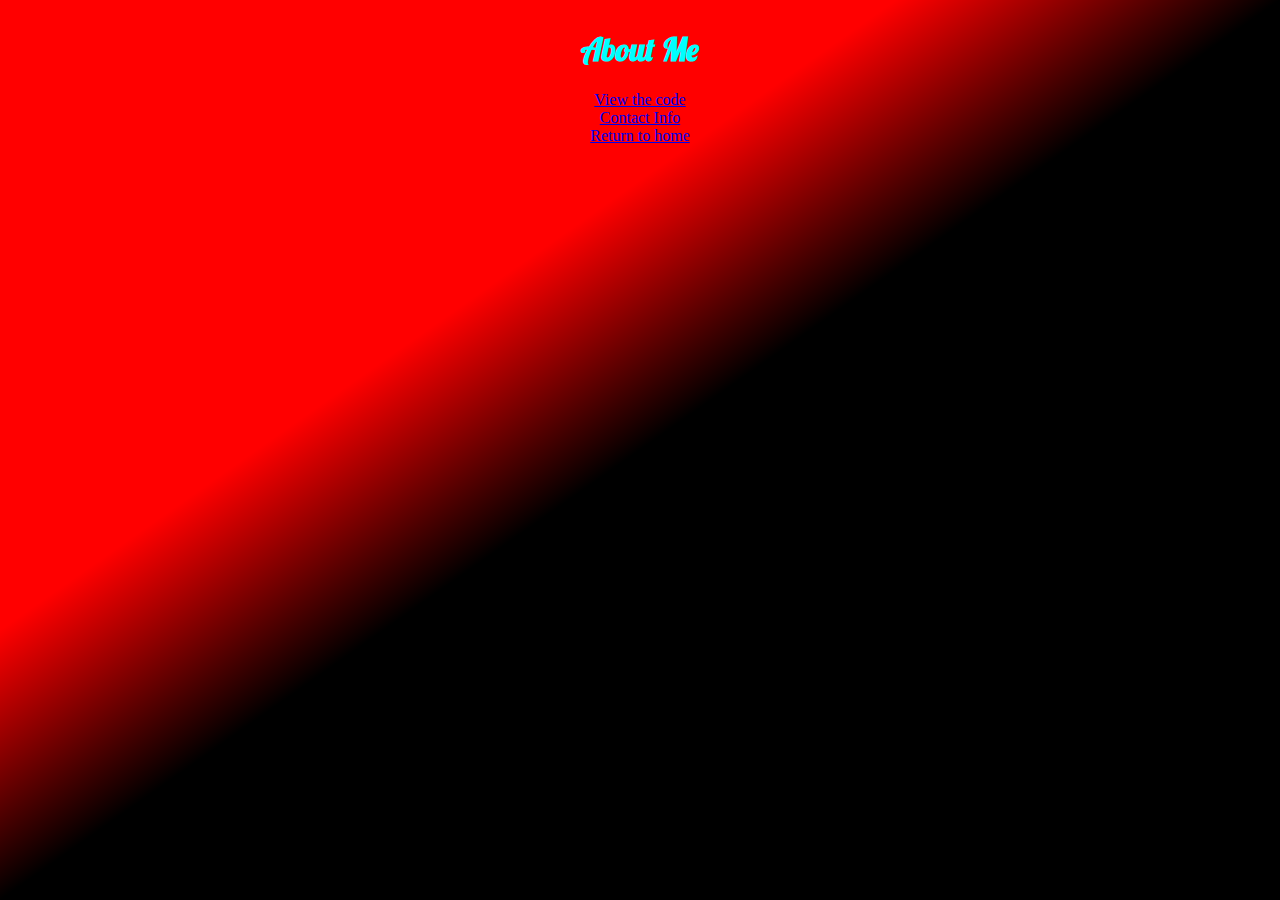
<file: about.html>
<!DOCTYPE html>
<html lang="en">
<head>
    <meta charset="UTF-8">
    <meta http-equiv="X-UA-Compatible" content="IE=edge">
    <meta name="viewport" content="width=device-width, initial-scale=1.0">
    <link rel="stylesheet" href="about.css">
    <link rel="preconnect" href="https://fonts.googleapis.com">
<link rel="preconnect" href="https://fonts.gstatic.com" crossorigin>
<link href="https://fonts.googleapis.com/css2?family=Lobster&display=swap" rel="stylesheet">
    <title>Document</title>
</head>
<body>
    <h1>About Me</h1>
    <a href="/work.html">View the code</a><br>
    <a href="/contact.html">Contact Info</a><br>
    <a href="/index.html">Return to home</a>
</body>
</html>
</file>
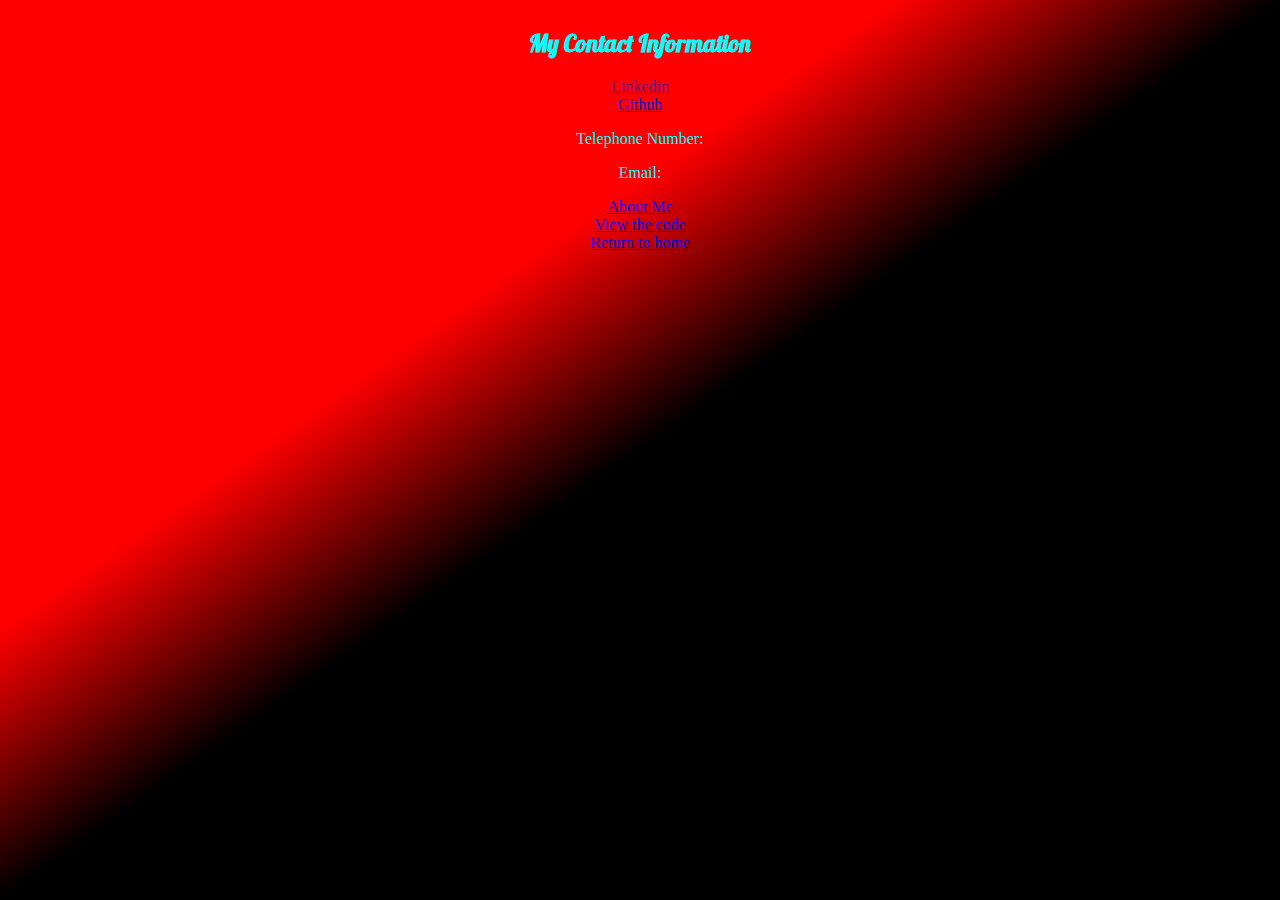
<file: contact.html>
<!DOCTYPE html>
<html lang="en">
<head>
    <meta charset="UTF-8">
    <meta http-equiv="X-UA-Compatible" content="IE=edge">
    <meta name="viewport" content="width=device-width, initial-scale=1.0">
    <link rel="stylesheet" href="contact.css">
    <link rel="preconnect" href="https://fonts.googleapis.com">
<link rel="preconnect" href="https://fonts.gstatic.com" crossorigin>
<link href="https://fonts.googleapis.com/css2?family=Lobster&display=swap" rel="stylesheet">
    <title>Document</title>
</head>
<body>
    <h2>My Contact Information</h2>
    <a href="">Linkedin</a><br>
    <a href="https://github.com/pauljl8762">Github</a><br>
    <p>Telephone Number:</p>
    <p>Email:</p>
    </div>
    <a href="/about.html">About Me</a><br>
    <a href="/work.html">View the code</a><br>
    <a href="/index.html">Return to home</a>
    
    
</body>
</html>
</file>
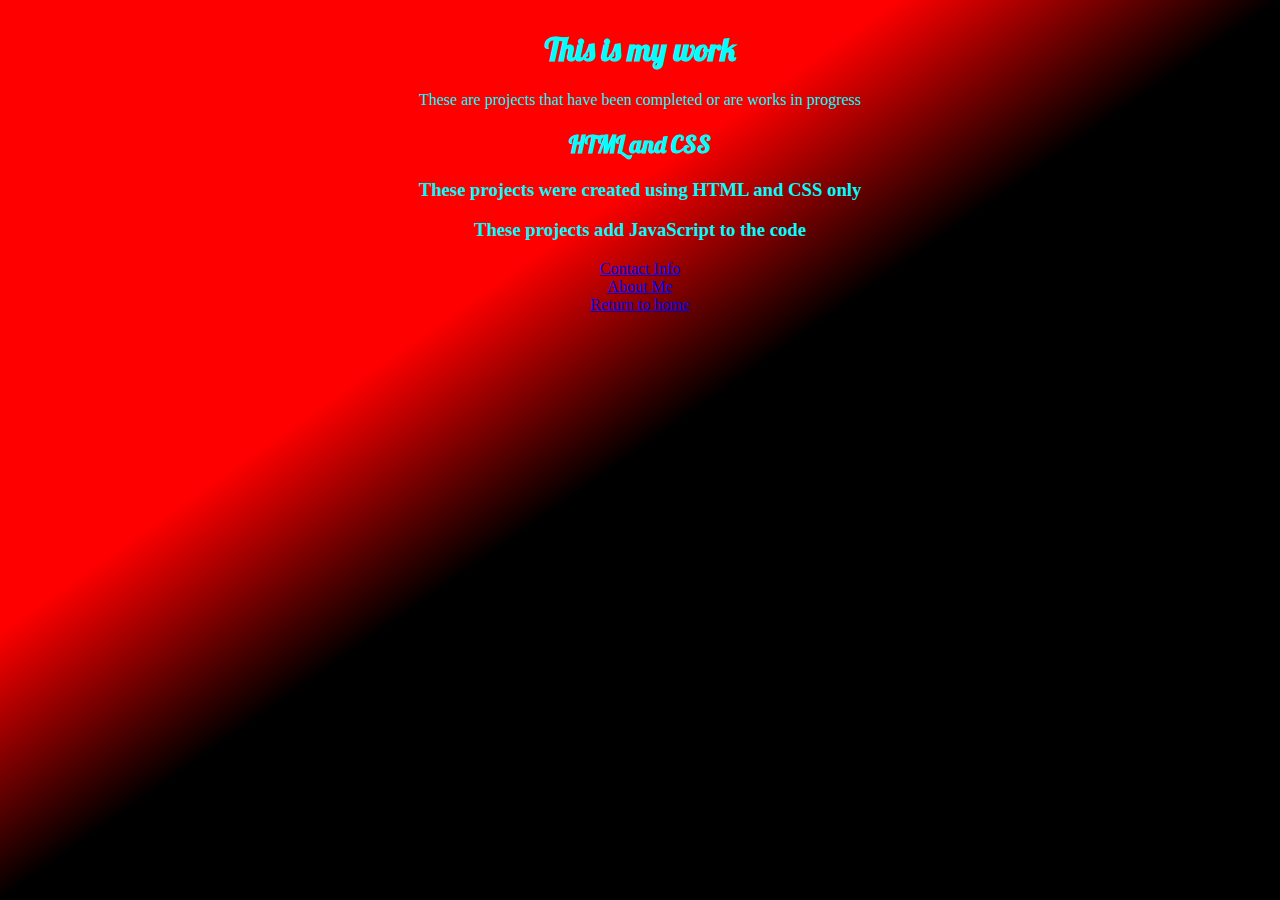
<file: work.html>
<!DOCTYPE html>
<html lang="en">
<head>
    <meta charset="UTF-8">
    <meta http-equiv="X-UA-Compatible" content="IE=edge">
    <meta name="viewport" content="width=device-width, initial-scale=1.0">
    <link rel="stylesheet" href="work.css">
    <link rel="preconnect" href="https://fonts.googleapis.com">
<link rel="preconnect" href="https://fonts.gstatic.com" crossorigin>
<link href="https://fonts.googleapis.com/css2?family=Lobster&display=swap" rel="stylesheet">
    <title>Document</title>
</head>
<body>
    <h1>This is my work</h1>
    <p>These are projects that have been completed or are works in progress</p>
    <div class="html-css">
        <h2>HTML and CSS</h2>
        <h3>These projects were created using HTML and CSS only</h3>
    </div>
    <div class="javascript-add">
        <h3>These projects add JavaScript to the code</h3>
    </div>
    <footer>
        <a href="/contact.html">Contact Info</a><br>
        <a href="/about.html">About Me</a><br>
    <a href="/index.html">Return to home</a>
    </footer>
</body>
</html>
</file>
<file: about.css>
body {
    background-image: linear-gradient(to bottom right, red 35%, black 50% );
    background-repeat: no-repeat;
    color: aqua;
    text-align: center;
}
/*added to fit the page to full screen, instead of half the screen*/
html, body {
    position: fixed;
    top: 0;
    bottom: 0;
    left: 0;
    right: 0;
}

h1, h2 {
    font-family: 'Lobster', cursive;
}
</file>
<file: contact.css>
body {
    background-image: linear-gradient(to bottom right, red 35%, black 50% );
    background-repeat: no-repeat;
    color: aqua;
    text-align: center;
}
/*added to fit the page to full screen, instead of half the screen*/
html, body {
    position: fixed;
    top: 0;
    bottom: 0;
    left: 0;
    right: 0;
}

h1, h2 {
    font-family: 'Lobster', cursive;
}
</file>
<file: work.css>
body {
    background-image: linear-gradient(to bottom right, red 35%, black 50% );
    background-repeat: no-repeat;
    color: aqua;
    text-align: center;
}
/*added to fit the page to full screen, instead of half the screen*/
html, body {
    position: fixed;
    top: 0;
    bottom: 0;
    left: 0;
    right: 0;
}

h1, h2 {
    font-family: 'Lobster', cursive;
}
</file>
